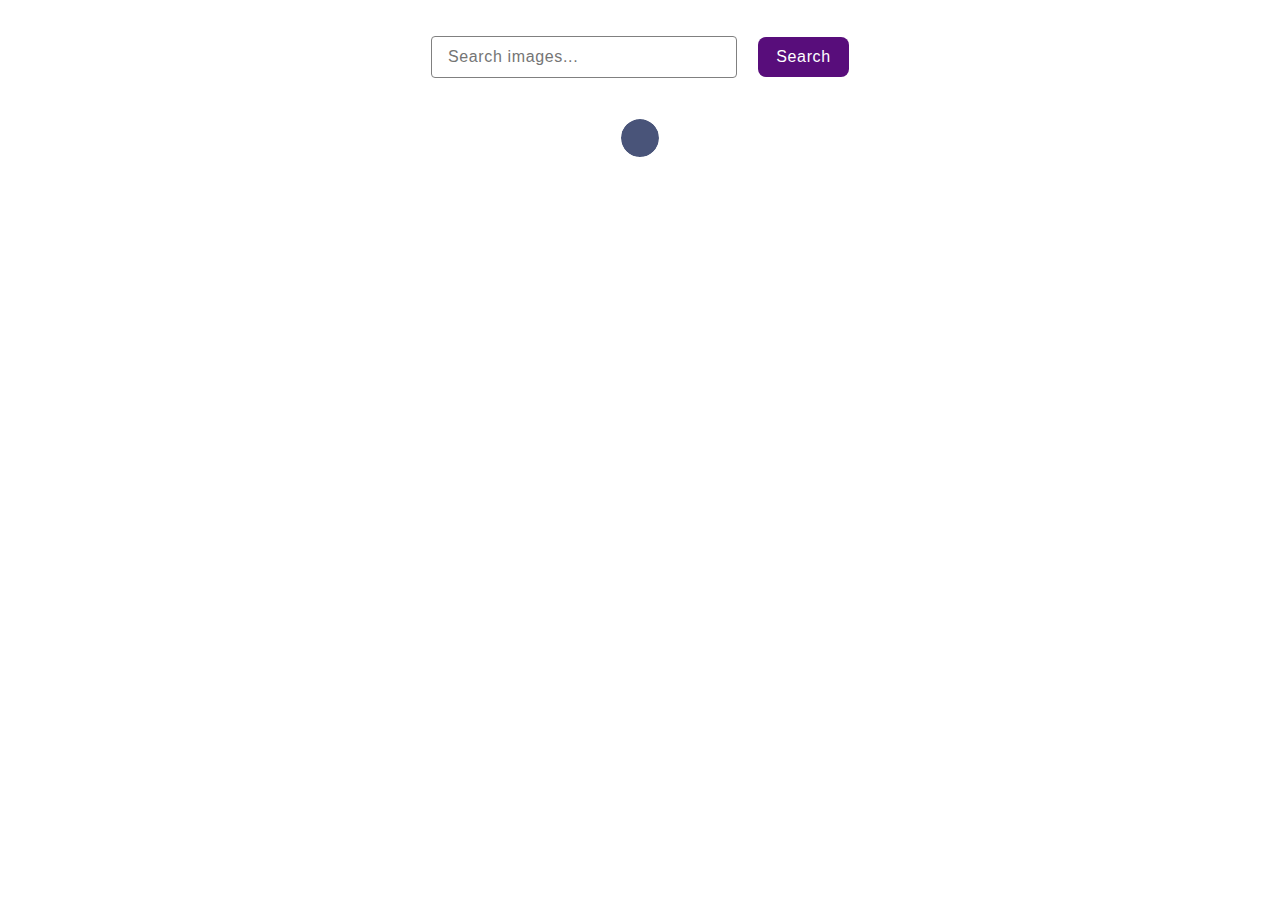
<file: src/index.html>
<!DOCTYPE html>
<html lang="en">
  <head>
    <meta charset="UTF-8" />
    <link rel="icon" type="image/svg+xml" href="/favicon.svg" />
    <meta name="viewport" content="width=device-width, initial-scale=1.0" />
    <title>Vanilla App Template</title>
    <link rel="stylesheet" href="./css/styles.css" />
  </head>
  <body>
  <form class="form">
    <label>
      <input class="input-search" type="text" name="search-text" placeholder="Search images..." required>
    </label>
    <button type="submit" class="btn-search">Search</button>
  </form>
  <div class="container">
      <span class="loader"></span>
      <ul class="gallery"></ul>
    </div>

    <script type="module" src="./main.js"></script>
  </body>
</html>
</file>
<file: src/css/styles.css>
:root {
  /* font-family: Inter, Avenir, Helvetica, Arial, sans-serif; */
  font-family: system-ui, -apple-system, BlinkMacSystemFont, 'Segoe UI', Roboto,
    Oxygen, Ubuntu, Cantarell, 'Open Sans', 'Helvetica Neue', sans-serif;
  font-size: 16px;
  line-height: 1.5;
  font-weight: 400;

  color: #242424;
  background-color: rgba(255, 255, 255, 0.87);

  font-synthesis: none;
  text-rendering: optimizeLegibility;
  -webkit-font-smoothing: antialiased;
  -moz-osx-font-smoothing: grayscale;
  -webkit-text-size-adjust: 100%;
}

body {
  display: flex;
  flex-direction: column;
  min-width: 100vw;
  min-height: 100vh;
  margin: 0;
}

main {
  flex-grow: 1;
}
main:has(.back-link) {
  text-align: center;
}

h1,
h2,
h3,
h4,
h5,
h6,
p {
  margin: 0;
}

p:last-child {
  margin-bottom: 0;
}

ul {
  margin: 0;
  padding: 0;
  list-style: none;
}

a {
  color: currentColor;
  text-decoration: none;
}

button {
  cursor: pointer;
}

img {
  display: block;
  max-width: 100%;
  height: auto;
}

.form {
  margin: 36px auto;
}

.input-search {
  width: 272px;
  padding: 8px 16px;
  border-radius: 4px;
  border: 1px solid #808080;
  outline: none;

  margin-right: 8px;

  font-family: 'Montserrat', sans-serif;
  font-weight: 400;
  font-size: 16px;

  line-height: 1.5;
  letter-spacing: 0.04em;
  color: #2e2f42;

  transition: border-color 0.3s;
}

.input-search:hover {
  border-color: #000;
}

.input-search:focus {
  border-color: #580d7b;
}

.input-search:disabled {
  border-color: #cfcfcf;
  background: #fafafa;
}

.btn-search {
  display: inline-block;
  margin-left: 8px;

  padding: 8px 16px;
  width: 91px;
  height: 40px;

  font-family: 'Montserrat', sans-serif;
  line-height: 1.5;
  font-size: 16px;
  letter-spacing: 0.04em;
  font-weight: 500;
  color: #fff;
  background: #580d7b;
  border-radius: 8px;
  border: none;
  border-color: transparent;

  text-decoration: none;
  text-align: center;
  transition: 0.3s ease;
}

.btn-search:hover,
.btn-search:focus {
  background: #7f449b;
}

.container {
  padding: 0 15px;

  margin-left: auto;
  margin-right: auto;
}

.gallery {
  display: grid;
  grid-template-columns: repeat(3, 1fr); /* Три зображення в ряд */
  gap: 20px;
  justify-content: center;
  padding: 0;
  list-style: none;
}

.gallery-item {
  display: flex;
  flex-direction: column;
  background-color: white;
  border-radius: 5px;
  overflow: hidden;
  box-shadow: 0px 4px 10px rgba(0, 0, 0, 0.1);
  transition: 0.3s;
  flex-basis: 360px;
  height: 100%;
  width: 360px;
  border: 1px solid #808080;
}

.gallery-item:hover {
  transform: scale(1.02);
  box-shadow: 0px 6px 15px rgba(0, 0, 0, 0.2);
}

.gallery-link {
  display: block;
  width: 100%;
  height: 100%;
}

.gallery-image {
  width: 360px;
  height: 200px;
  object-fit: cover;
}

/* Стилі для статистики*/
.thumb-block {
  display: flex;
  align-items: center;
  justify-content: center;
  gap: 28px;
  background-color: #fff;
}
.block {
  display: flex;
  align-items: center;
  justify-content: center;
  flex-direction: column;
}

.tittle {
  font-family: 'Montserrat', sans-serif;
  font-weight: 600;
  font-size: 12px;

  line-height: 1.3;
  letter-spacing: 0.04em;
  color: #2e2f42;
}

.amount {
  font-family: 'Montserrat', sans-serif;
  font-weight: 400;
  font-size: 12px;

  line-height: 2;
  letter-spacing: 0.04em;
  color: #2e2f42;
}

/*стилі для лоедера*/

.loader {
  width: 48px;
  height: 48px;
  border: 5px solid #fff;
  border-radius: 50%;
  display: inline-block;
  box-sizing: border-box;
  position: relative;
  animation: pulse 1s linear infinite;
  background: #495479;
}
.loader:after {
  content: '';
  position: absolute;
  width: 48px;
  height: 48px;
  border: 5px solid #fff;
  border-radius: 50%;
  display: inline-block;
  box-sizing: border-box;
  left: 50%;
  top: 50%;
  transform: translate(-50%, -50%);
  animation: scaleUp 1s linear infinite;
}

@keyframes scaleUp {
  0% {
    transform: translate(-50%, -50%) scale(0);
  }
  60%,
  100% {
    transform: translate(-50%, -50%) scale(1);
  }
}
@keyframes pulse {
  0%,
  60%,
  100% {
    transform: scale(1);
  }
  80% {
    transform: scale(1.2);
  }
}
</file>
